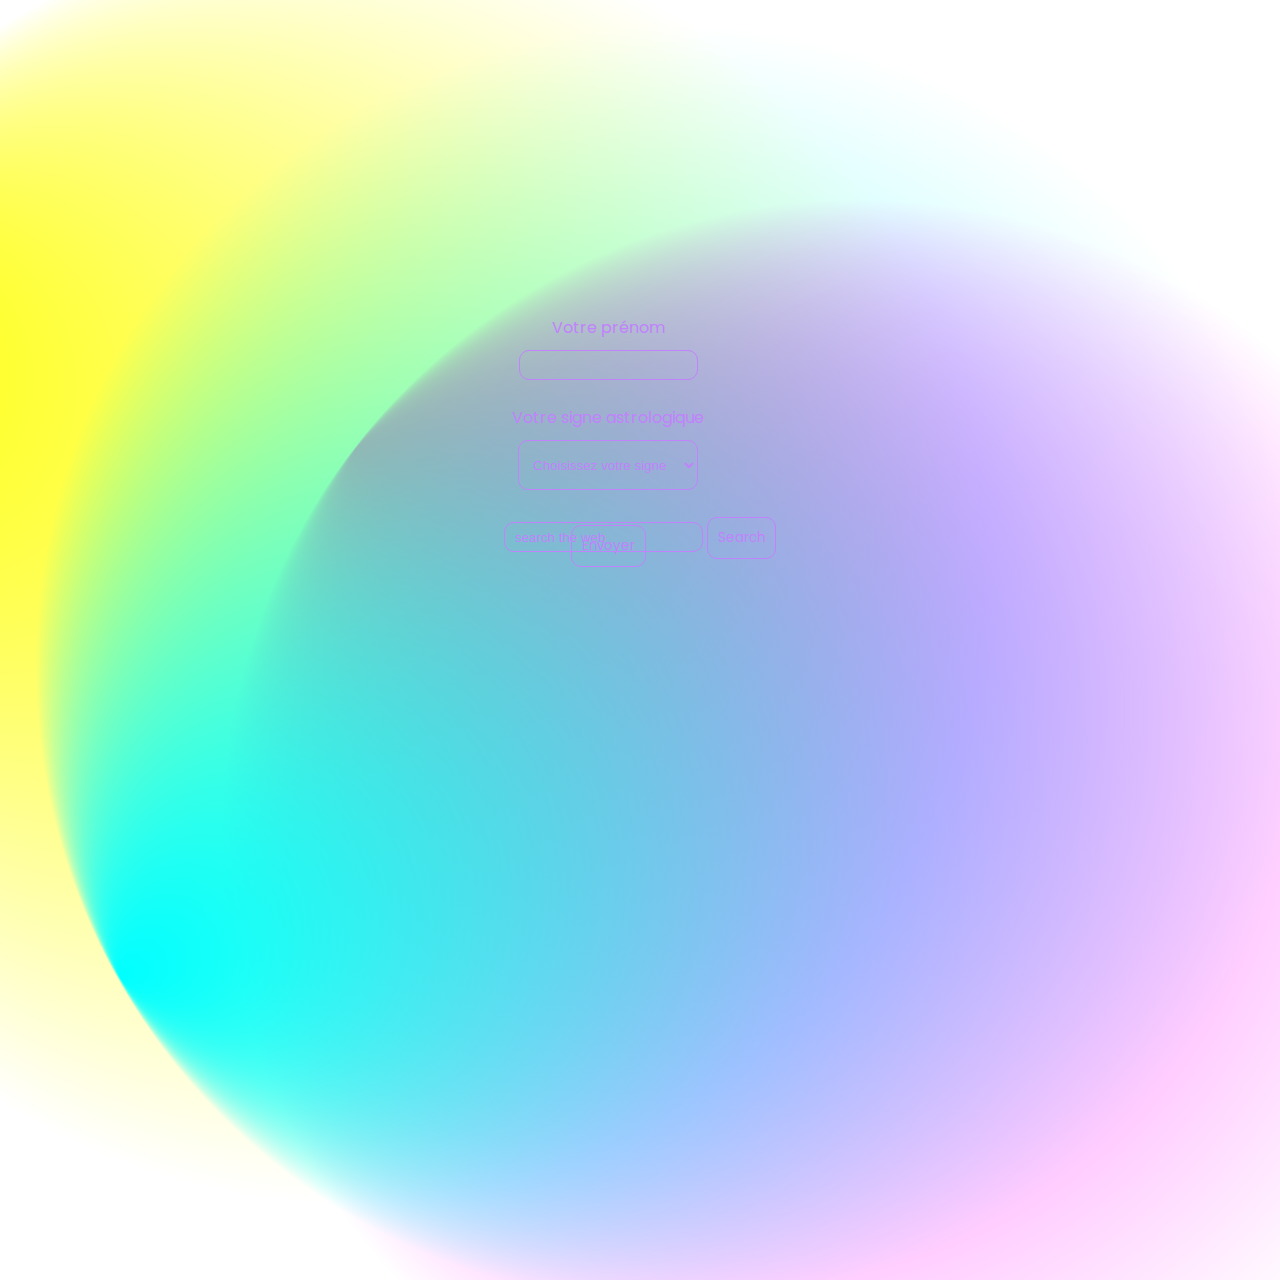
<file: index.html>
<!DOCTYPE html>
<html lang="en">

<head>
  <meta charset="UTF-8" />
  <meta http-equiv="X-UA-Compatible" content="IE=edge" />
  <meta name="viewport" content="width=device-width, initial-scale=1.0" />
  <link rel="stylesheet" href="style.css" />
  <title>New Tab Astro</title>


</head>

<body>

  <header>
    <div id="clock"></div>
    <div id="meteo">
      <div id="temp"></div>
      <div id="ville"></div>
      <img id="icon">
    </div>
    <script src="header.js"></script>
  </header>

  <main>

    <div class="form_input">
      <form action="" id="form">
        <div>
          <label class="name_label" for="name">Votre prénom </label><br />
          <input type="text" name="name" id="name" required />
        </div>
        <br />
        <div>

          <label class="sign_label" for="signe">Votre signe astrologique </label><br />
          <select id="signe">
            <option value="">Choisissez votre signe</option>
            <option value="aries">Aries ♈</option>
            <option value="taurus">Taurus ♉</option>
            <option value="gemini">Gemini ♊</option>
            <option value="cancer">Cancer ♋</option>
            <option value="leo">Leo ♌</option>
            <option value="virgo">Virgo ♍</option>
            <option value="libra">Libra ♎</option>
            <option value="scorpio">Scorpio ♏</option>
            <option value="sagittarius">Sagittarius ♐</option>
            <option value="capricorn">Capricorn ♑</option>
            <option value="aquarius">Aquarius ♒</option>
            <option value="pisces">Pisces ♓</option>
          </select>
        </div>
        <br />
        <button type="submit" id="button">Envoyer</button>
      </form>
    </div>

    <div class="welcome" id="welcome">

    </div>

    <div id="horoscope" class="horoscope">
      <p>horoscope du jour</p>

      <div class="horoscope_container" id="horoscope_container">

      </div>
    </div>
  </main>

  </div>


  <div class="google_search">
    <form id="google_search_form">
      <input type="text" id="search_input" placeholder="search the web">
  
      <button type="submit" id="search_button">Search</button>
    </form>

  </div>

  <div id="bg_wrap">
    <svg viewBox="0 0 100 100" preserveAspectRatio="xMidYMid slice">
      <defs>
        <radialGradient id="Gradient1" cx="50%" cy="50%" fx="0.441602%" fy="50%" r=".5">
          <animate attributeName="fx" dur="34s" values="0%;3%;0%" repeatCount="indefinite"></animate>
          <stop offset="0%" stop-color="rgba(255, 0, 255, 1)"></stop>
          <stop offset="100%" stop-color="rgba(255, 0, 255, 0)"></stop>
        </radialGradient>
        <radialGradient id="Gradient2" cx="50%" cy="50%" fx="2.68147%" fy="50%" r=".5">
          <animate attributeName="fx" dur="23.5s" values="0%;3%;0%" repeatCount="indefinite"></animate>
          <stop offset="0%" stop-color="rgba(255, 255, 0, 1)"></stop>
          <stop offset="100%" stop-color="rgba(255, 255, 0, 0)"></stop>
        </radialGradient>
        <radialGradient id="Gradient3" cx="50%" cy="50%" fx="0.836536%" fy="50%" r=".5">
          <animate attributeName="fx" dur="21.5s" values="0%;3%;0%" repeatCount="indefinite"></animate>
          <stop offset="0%" stop-color="rgba(0, 255, 255, 1)"></stop>
          <stop offset="100%" stop-color="rgba(0, 255, 255, 0)"></stop>
        </radialGradient>
        <radialGradient id="Gradient4" cx="50%" cy="50%" fx="4.56417%" fy="50%" r=".5">
          <animate attributeName="fx" dur="23s" values="0%;5%;0%" repeatCount="indefinite"></animate>
          <stop offset="0%" stop-color="rgba(0, 255, 0, 1)"></stop>
          <stop offset="100%" stop-color="rgba(0, 255, 0, 0)"></stop>
        </radialGradient>
        <radialGradient id="Gradient5" cx="50%" cy="50%" fx="2.65405%" fy="50%" r=".5">
          <animate attributeName="fx" dur="24.5s" values="0%;5%;0%" repeatCount="indefinite"></animate>
          <stop offset="0%" stop-color="rgba(0,0,255, 1)"></stop>
          <stop offset="100%" stop-color="rgba(0,0,255, 0)"></stop>
        </radialGradient>
        <radialGradient id="Gradient6" cx="50%" cy="50%" fx="0.981338%" fy="50%" r=".5">
          <animate attributeName="fx" dur="25.5s" values="0%;5%;0%" repeatCount="indefinite"></animate>
          <stop offset="0%" stop-color="rgba(255,0,0, 1)"></stop>
          <stop offset="100%" stop-color="rgba(255,0,0, 0)"></stop>
        </radialGradient>
      </defs>

      <rect x="13.744%" y="1.18473%" width="100%" height="100%" fill="url(#Gradient1)" transform="rotate(334.41 50 50)">
        <animate attributeName="x" dur="20s" values="25%;0%;25%" repeatCount="indefinite"></animate>
        <animate attributeName="y" dur="21s" values="0%;25%;0%" repeatCount="indefinite"></animate>
        <animateTransform attributeName="transform" type="rotate" from="0 50 50" to="360 50 50" dur="7s"
          repeatCount="indefinite"></animateTransform>
      </rect>
      <rect x="-2.17916%" y="35.4267%" width="100%" height="100%" fill="url(#Gradient2)"
        transform="rotate(255.072 50 50)">
        <animate attributeName="x" dur="23s" values="-25%;0%;-25%" repeatCount="indefinite"></animate>
        <animate attributeName="y" dur="24s" values="0%;50%;0%" repeatCount="indefinite"></animate>
        <animateTransform attributeName="transform" type="rotate" from="0 50 50" to="360 50 50" dur="12s"
          repeatCount="indefinite"></animateTransform>
      </rect>
      <rect x="9.00483%" y="14.5733%" width="100%" height="100%" fill="url(#Gradient3)"
        transform="rotate(139.903 50 50)">
        <animate attributeName="x" dur="25s" values="0%;25%;0%" repeatCount="indefinite"></animate>
        <animate attributeName="y" dur="12s" values="0%;25%;0%" repeatCount="indefinite"></animate>
        <animateTransform attributeName="transform" type="rotate" from="360 50 50" to="0 50 50" dur="9s"
          repeatCount="indefinite"></animateTransform>
      </rect>
    </svg>
  </div>



</body>
<script type="text/javascript" src="newV.js"></script>



</html>
</file>
<file: style.css>
@import url('https://fonts.googleapis.com/css2?family=Poppins:wght@200;400;600;800&display=swap');

* {
    margin: 0;
    padding: 0;
    box-sizing: border-box;
}

body {
    /* height : 100vh; */
    background-color: transparent;
    font-family: 'Poppins', sans-serif;
    width: 100vw;


}

#bg_wrap {
    position: relative; 
    z-index: 1;
    width: 100vw;
    height: 100vh;
}


.horoscope {
    font-size: 175%;
    z-index : 2;
    position: absolute; 
    margin-top: 35vh;
    text-align: center;
    width: 100%;
    height: 50%;
    color:blueviolet;

}


.horoscope_container{
    /* border : 1px  solid;  */
    border-radius: 50px;
    justify-content: center;
    padding: 3%;
    text-align: center;
    margin-left: 6%;
    font-size: 80%;
    position: absolute; 
    width: 80vw;
    z-index : 2;
    margin-top: 5%;
    color : rgb(193, 130, 252);
    text-shadow: 0px 0px 5px, 0 0 1em white, 0 0 0.2em white;
    /* box-shadow: 1px 1px 2px pink; */
    background: rgba(255, 255, 255, 0.2);
    /* border-radius: 16px; */
    box-shadow: 0 4px 30px rgba(0, 0, 0, 0.1);
    backdrop-filter: blur(9.2px);
    -webkit-backdrop-filter: blur(9.2px);
    border: 1px solid pink
}

.welcome{
    text-align: center;
    width: 100%;
    font-size: 300%;
    position: absolute; 
    z-index : 2;
    margin-top: 25vh;
    color: blueviolet;
}

header {
    display: flex;
    justify-content: space-between;
    margin: 5%;
    z-index : 2;
    position: absolute; 
    z-index : 2;
    color: rgb(193, 130, 252);

}
#clock {
    font-family: 'Poppins', sans-serif;
    font-size: 40px;
    margin-left: 10vw;
    position: absolute; 
    z-index : 2;
    width: 20vw;
}
#meteo {
    font-family: 'Poppins', sans-serif;
    margin-left: 80vw;
    height: 20vh;
    width: 5vw;
    position: absolute;
    display: flex column;
}
#temp {
    font-size: 30px;
    margin-left: 20px;
}
#ville {
    font-family: 'Poppins', sans-serif;
    font-size: 20px;
    position: absolute; 
    z-index : 2;
    margin-left: 15px;
}
#icon{
    position: absolute; 
    margin-top: 20px;
    margin-left: 8px;
    z-index : 2;
}

.form_input{
    text-align: center;
    position: absolute; 
    display: block;
    width: 25vw;
    height: 35vh;
    z-index : 2;
    margin-top: 35vh;
    margin-left: 35vw;
    background-color: transparent;

}

#form{
    width: 100%;
    height: 100%;
}
input{
    height: 30px;
    border-radius: 10px;
    border: 1px solid rgb(193, 130, 252);
    position: absolute center; 
    margin-top: 10px;
    background-color: transparent;
    z-index : 2;
    color: rgb(193, 130, 252);
}

select{
    margin: 10px;
    width: 180px;
    height: 50px;
    padding: 10px;
    border-radius: 10px;
    position: absolute center; 
    background-color: transparent;
    z-index : 2;
    border: 1px solid rgb(193, 130, 252);

}

button{
    padding: 10px;
    font-family: 'Poppins';
    border-radius: 10px;
    border: 1px solid rgb(193, 130, 252);;
    position: absolute center; 
    background-color: transparent;
    z-index : 2;
    color: rgb(193, 130, 252);

}

.google_search{
    z-index : 2;
    position: absolute;
    color: rgb(193, 130, 252);
    width: 100%;
    justify-content: center;
    display: flex  ;
    margin-top: 40%;
}

#google_search_form {

    color: rgb(193, 130, 252);

}

#search_input {
    color: rgb(193, 130, 252);
    padding: 10px;
    margin-bottom: 10px;
}

label {
    color: rgb(193, 130, 252);
}

#signe{
    color: rgb(193, 130, 252);
}

::placeholder{
    color: rgb(193, 130, 252);
}
</file>
